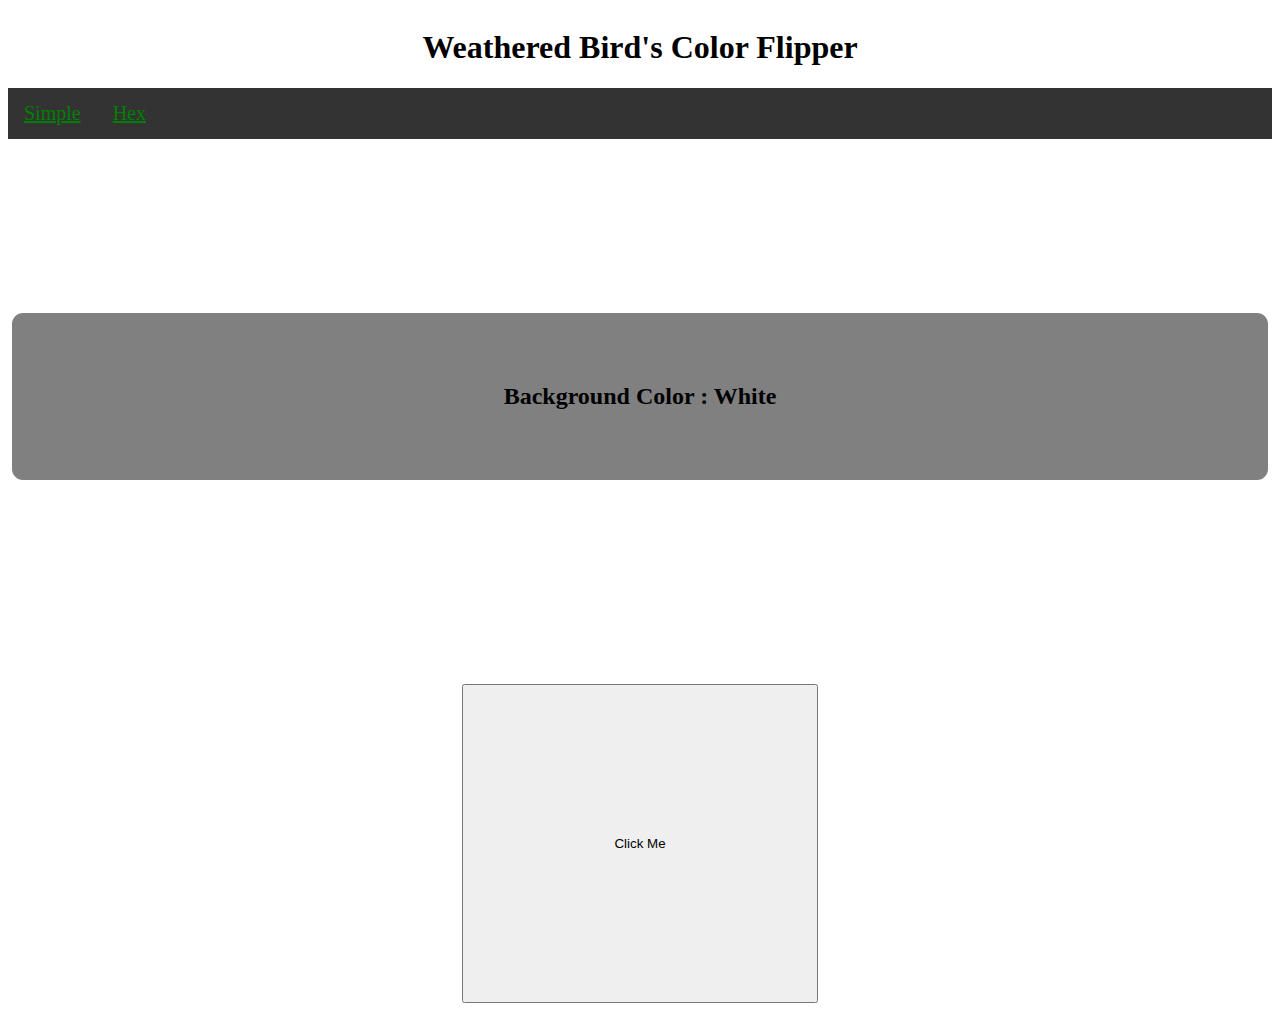
<file: index.html>
<!DOCTYPE html>
<html lang="en">
    <head>
        <meta charset="UTF-8">
        <meta name="viewport" content="width=device-width, initial-scale=1.0">
        <title>Color Flipper || Simple</title>
        <link rel="stylesheet" href="styles.css"/>
    </head>
    <body>
        <nav>
            <div class="nav-center">
                <h1>Weathered Bird's Color Flipper</h1>
                <ul class="nav-links">
                    <li>
                        <a href="index.html">Simple</a>
                    </li>
                    <li>
                        <a href="hex.html">Hex</a>
                    </li>
                </ul>
            </div>
        </nav>

            <div class="first-container">
                <h2>
                    Background Color : 
                    <span class="color">
                        White
                    </span>
                </h2>
            </div>
            <div class="button-container">
                <button class="btn btn-hero" id="btn">Click Me</button>
            </div>


        
        <script src="app.js"></script>
    </body>
</html>
</file>
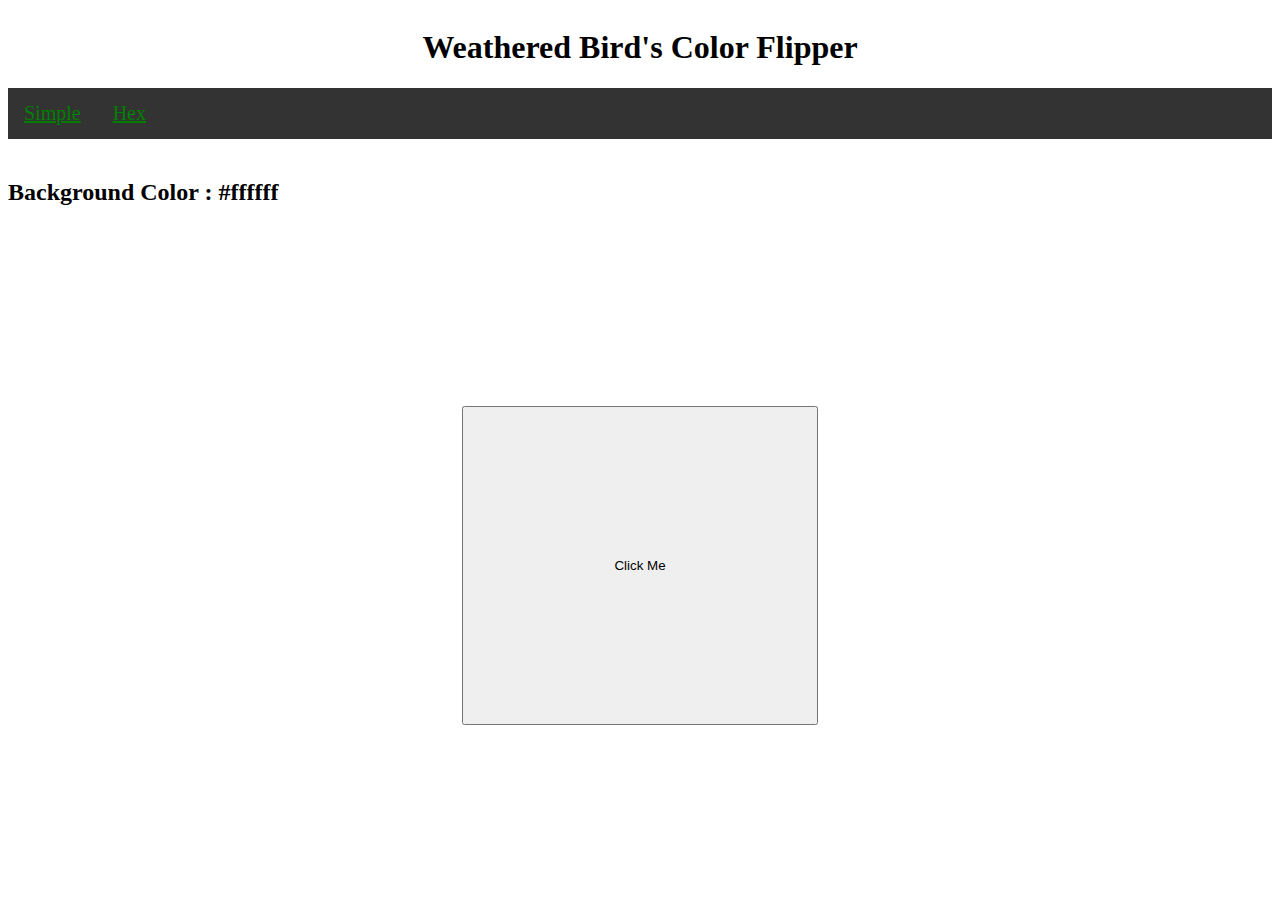
<file: hex.html>
<!DOCTYPE html>
<html lang="en">
    <head>
        <meta charset="UTF-8">
        <meta name="viewport" content="width=device-width, initial-scale=1.0">
        <title>Color Flipper || Simple</title>
        <link rel="stylesheet" href="styles.css"/>
    </head>
    <body>
        <nav>
            <div class="nav-center">
                <h1>Weathered Bird's Color Flipper</h1>
                <ul class="nav-links">
                    <li>
                        <a href="index.html">Simple</a>
                    </li>
                    <li>
                        <a href="hex.html">Hex</a>
                    </li>
                </ul>
            </div>
        </nav>
        <main>
            <div class="container">
                <h2>
                    Background Color : 
                    <span class="color">
                        #ffffff
                    </span></h2>
            </div>
            <div class="button-container">
                <button class="btn btn-hero" id="btn">Click Me</button>
            </div>
        </main>

        
        <script src="hex.js"></script>
    </body>
</html>
</file>
<file: styles.css>
.first-container{
    display: flex;
    justify-content: center;
    background-color: gray;
    border-radius: 15px;
    border: 4px solid white;
    margin-top: 150px;
    padding: 50px;
}
.nav-center{
    overflow: hidden;
    text-align: center;
    border-radius: 15px;
    padding-bottom: 20px;
}
.nav-center a{
    float: left;
    color: green;
    text-align: center;
    padding: 14px 16px;
    font-size: 20px;
}
.nav-center a:hover{
    background-color: #ddd;
    color:black;
}
.nav-center a:active{
    background-color: #04AA6D;
}
.btn{
    padding: 150px 150px;
}
ul{
    list-style-type: none;
    margin: 0;
    padding: 0;
    overflow: hidden;
    background-color: #333;
}
.button-container{
    display: flex;
    justify-content: center;
    margin-top: 200px;
}
.button{
    
}
</file>
